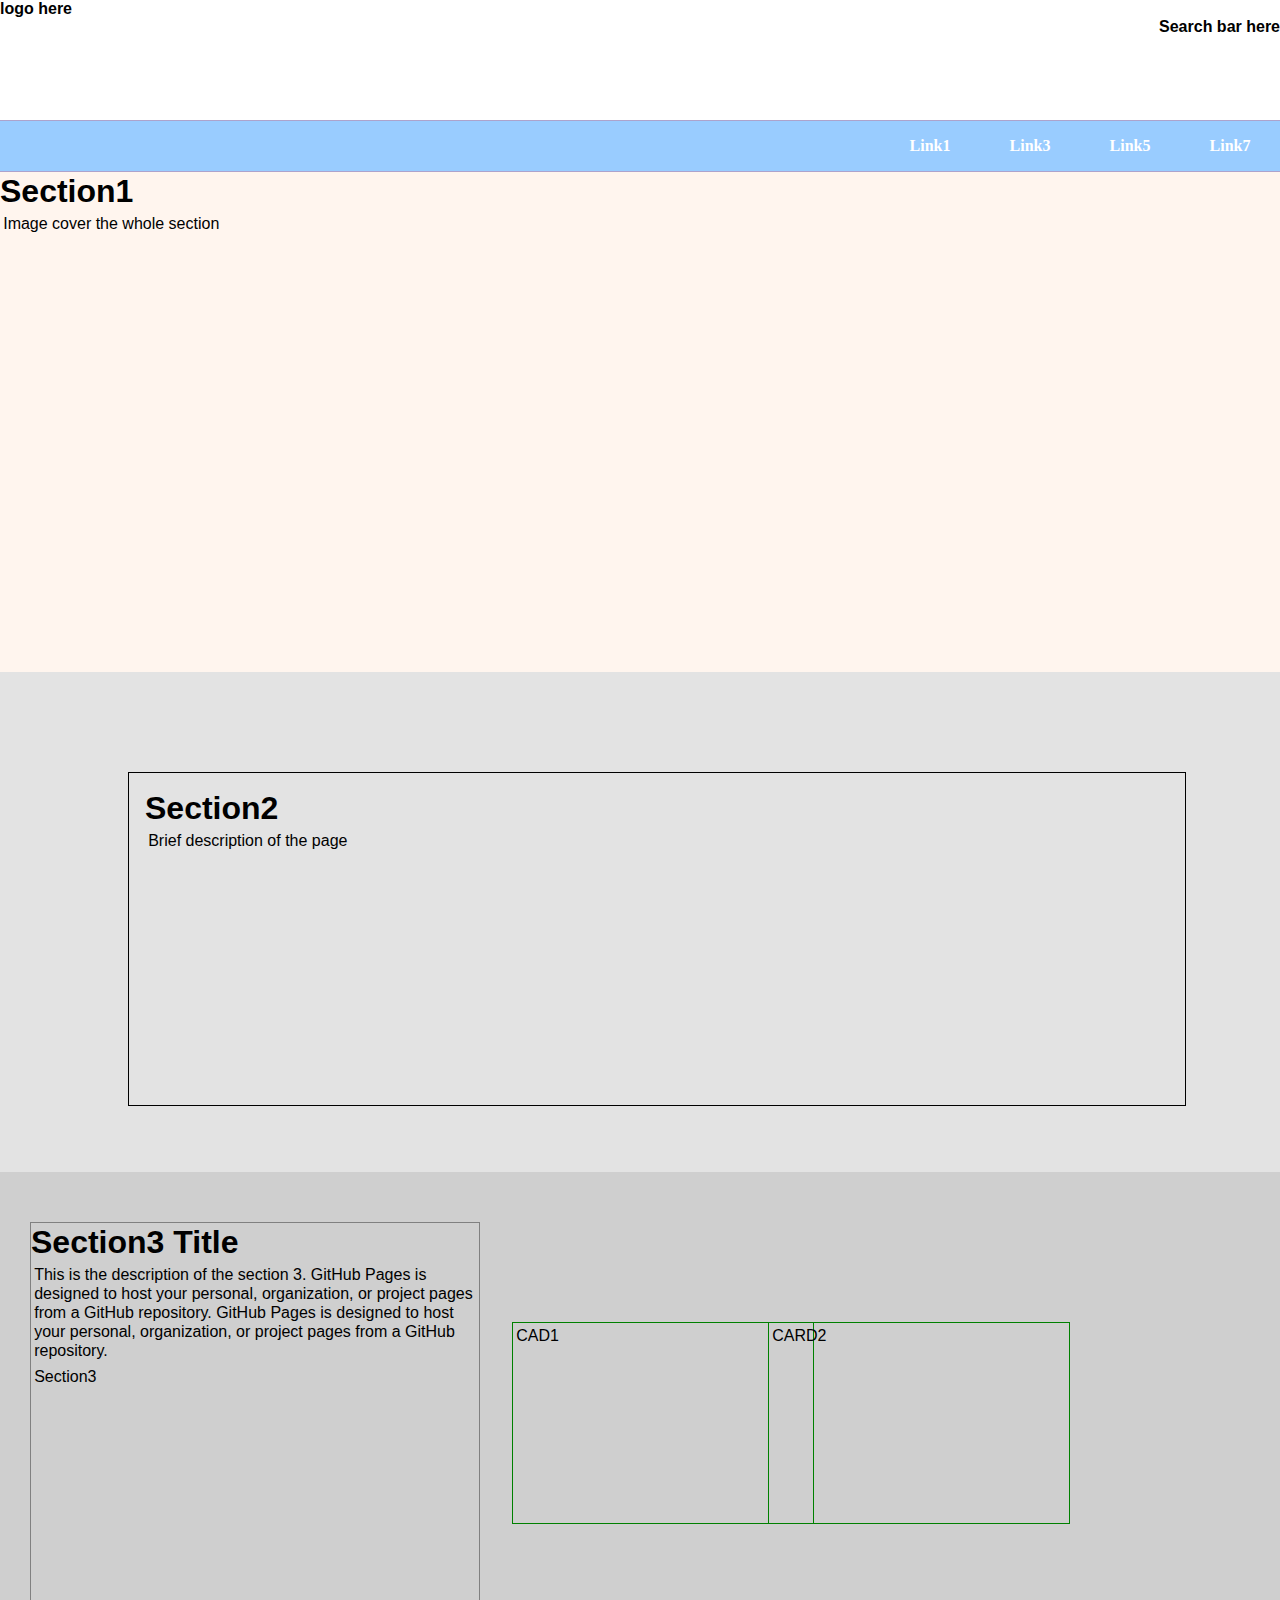
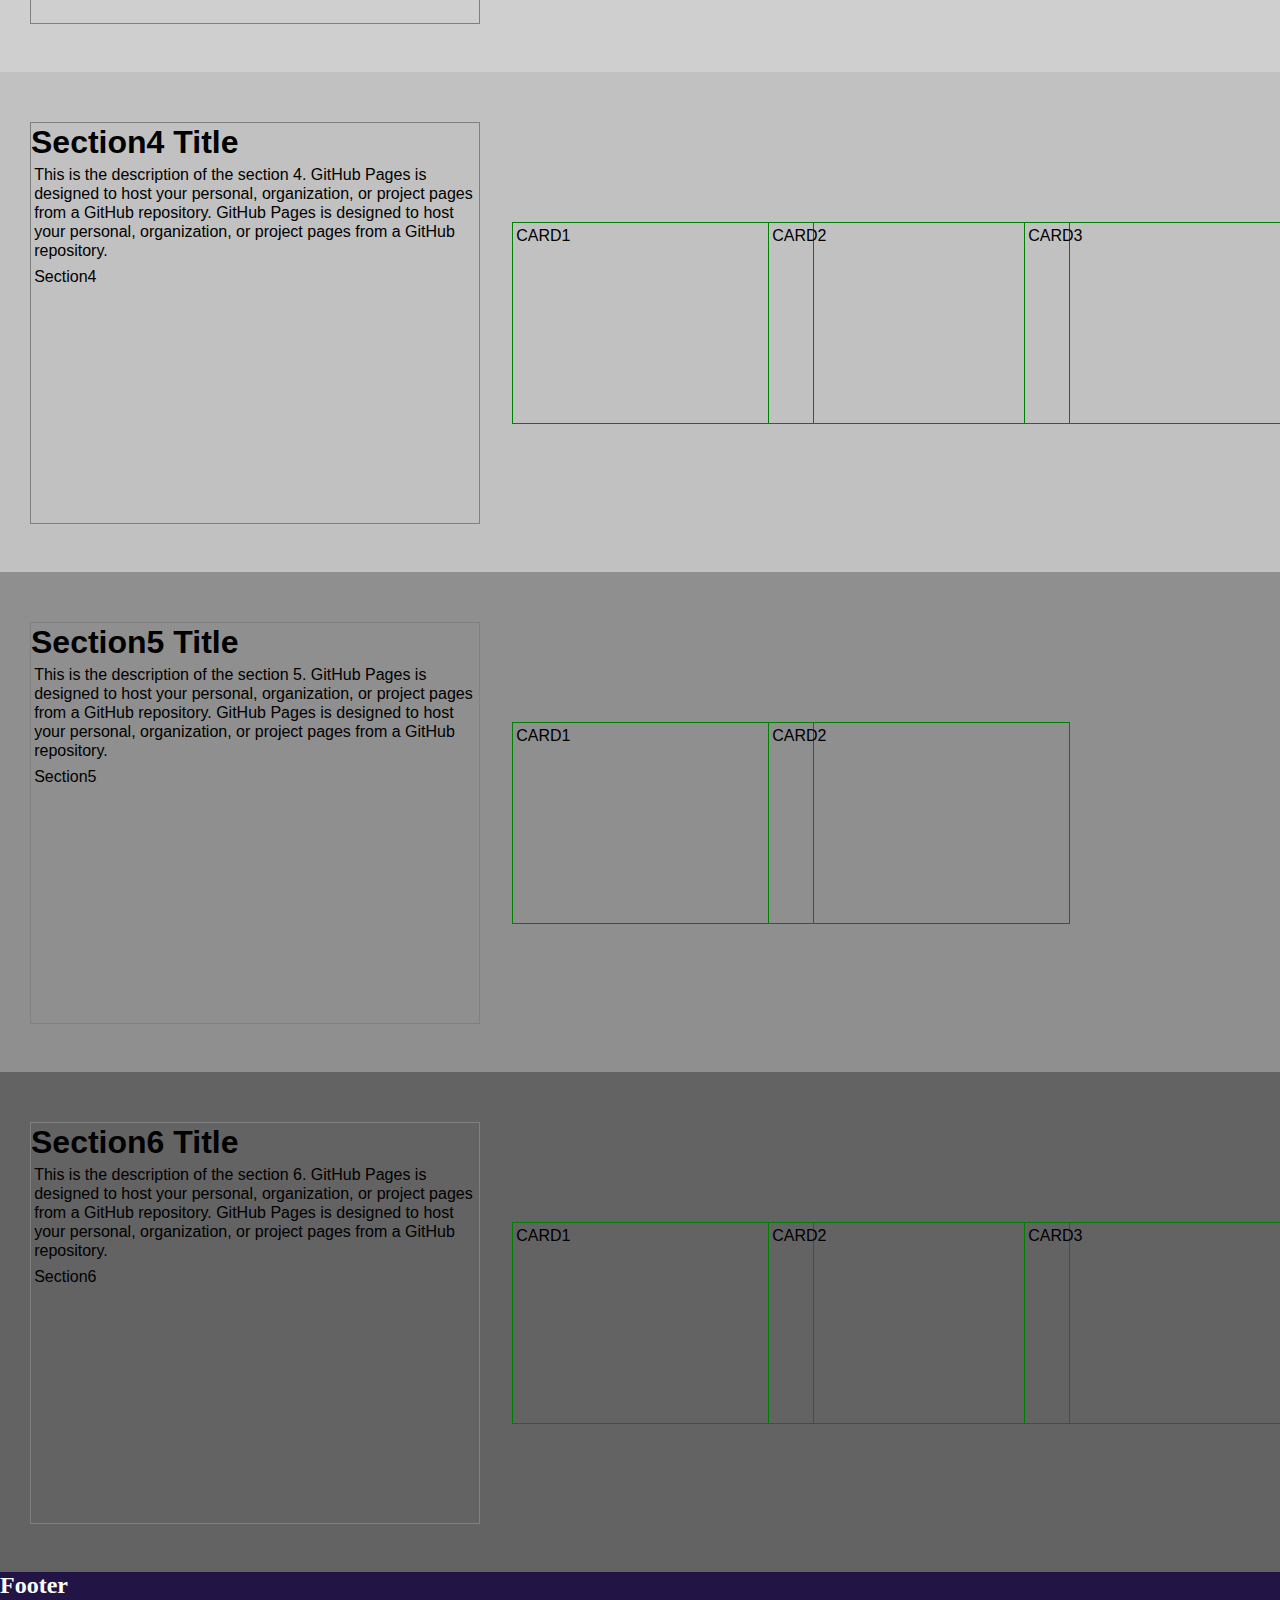
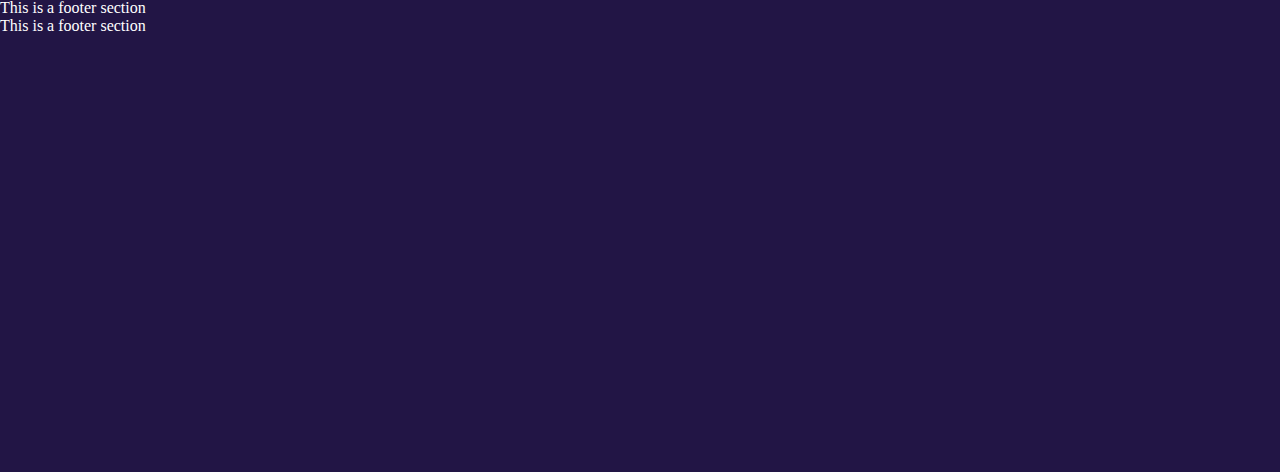
<file: index.html>
<!DOCTYPE html>
<html lang="en" dir="ltr">
  <head>
    <meta charset="utf-8">
    <link rel="stylesheet" href="css/style.css">
    <title>SKRSKR</title>
  </head>
  <body>
    <header>
      <p>logo here</p>
      <p class="search">Search bar here</p>
    </header>
    <nav>
      <ul>
        <li><a href="#">Link1</a></li>
        <li><a href="#">Link3</a></li>
        <li><a href="#">Link5</a></li>
        <li><a href="#">Link7</a></li>
      </ul>
    </nav>

    <section class="sec_1">
      <h2>Section1</h2>
      <p>Image cover the whole section</p>
    </section>
    <section class="sec_2">
      <div class="sec_2_all">
        <h2>Section2</h2>
        <p>Brief description of the page</p>
      </div>

    </section>
    <section class="sec_3">
      <div class="sec_3_all">
        <div class="sec_desc">
          <h2>Section3 Title</h2>
          <p>This is the description of the section 3. GitHub Pages is designed to host your personal, organization, or project pages from a GitHub repository. GitHub Pages is designed to host your personal, organization, or project pages from a GitHub repository.</p>
          <p>Section3</p>
        </div>
        <div class="sec_3_card card1">
          <p>CAD1</p>
        </div>
        <div class="sec_3_card card2">
          <p>CARD2</p>
        </div>
      </div>
    </section>
    <section class="sec_4">
      <div class="sec_4_all">

        <div class="sec_desc">
          <h2>Section4 Title</h2>
          <p>This is the description of the section 4. GitHub Pages is designed to host your personal, organization, or project pages from a GitHub repository. GitHub Pages is designed to host your personal, organization, or project pages from a GitHub repository.</p>
          <p>Section4</p>
        </div>

        <div class="sec_4_card card1">
          <p>CARD1</p>
        </div>
        <div class="sec_4_card card2">
          <p>CARD2</p>
        </div>
        <div class="sec_4_card card3">
          <p>CARD3</p>
        </div>
      </div>
    </section>
    <section class="sec_5">
      <div class="sec_5_all">

        <div class="sec_desc">
          <h2>Section5 Title</h2>
          <p>This is the description of the section 5. GitHub Pages is designed to host your personal, organization, or project pages from a GitHub repository. GitHub Pages is designed to host your personal, organization, or project pages from a GitHub repository.</p>
          <p>Section5</p>
        </div>

        <div class="sec_5_card card1">
          <p>CARD1</p>
        </div>
        <div class="sec_5_card card2">
          <p>CARD2</p>
        </div>
      </div>
    </section>
    <section class="sec_6">
      <div class="sec_6_all">

        <div class="sec_desc">
          <h2>Section6 Title</h2>
          <p>This is the description of the section 6. GitHub Pages is designed to host your personal, organization, or project pages from a GitHub repository. GitHub Pages is designed to host your personal, organization, or project pages from a GitHub repository.</p>
          <p>Section6</p>
        </div>

        <div class="sec_6_card card1">
          <p>CARD1</p>
        </div>
        <div class="sec_6_card card2">
          <p>CARD2</p>
        </div>
        <div class="sec_6_card card3">
          <p>CARD3</p>
        </div>
    </section>

  </body>

  <footer>
    <div class="footer_all">
      <h2>Footer</h2>
      <p>This is a footer section</p>
      <p>This is a footer section</p>
    </div>
  </footer>

</html>
</file>
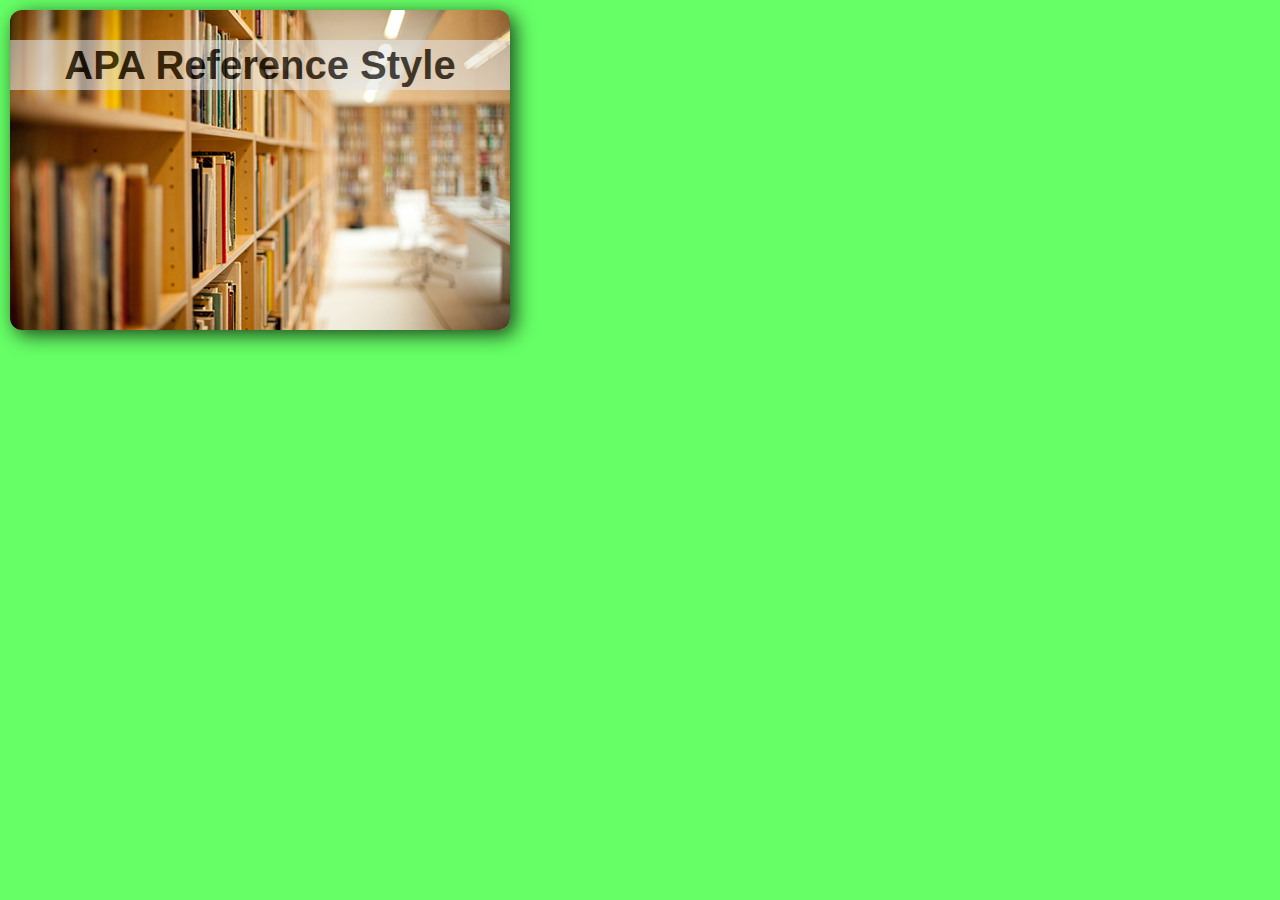
<file: DahuZhu/index.html>
<!DOCTYPE html>
<html lang="en">
  <head>
    <meta charset="utf-8">
    <meta name="viewport" content="width=device-width, initial-scale=1">
    <title>Card</title>
    <link rel="stylesheet" href="style.css">
  </head>
  <body>
    <div class="card card_bg">
        <div class="title">
            <h1>APA Reference Style</h1>
        </div>
        <div class="card_info">CDU APA reference style guide <br> From: <a href="http://libguides.cdu.edu.au/ld.php?content_id=40378641">Click Me</a> </div>
        <div class="card_desc">
          <p>APA is an 'author/date' system, so your in-text reference for all formats (book, journal article, web document) consists of the author(s) surname and year of publication. <br>The basics of an in-text reference in APA:
            <ul>
              <li>Include author or authors and year of publication.</li>
              <li>Use round brackets.</li>
            </ul>
          </p>
        </div>
    </div>

  </body>
</html>
</file>
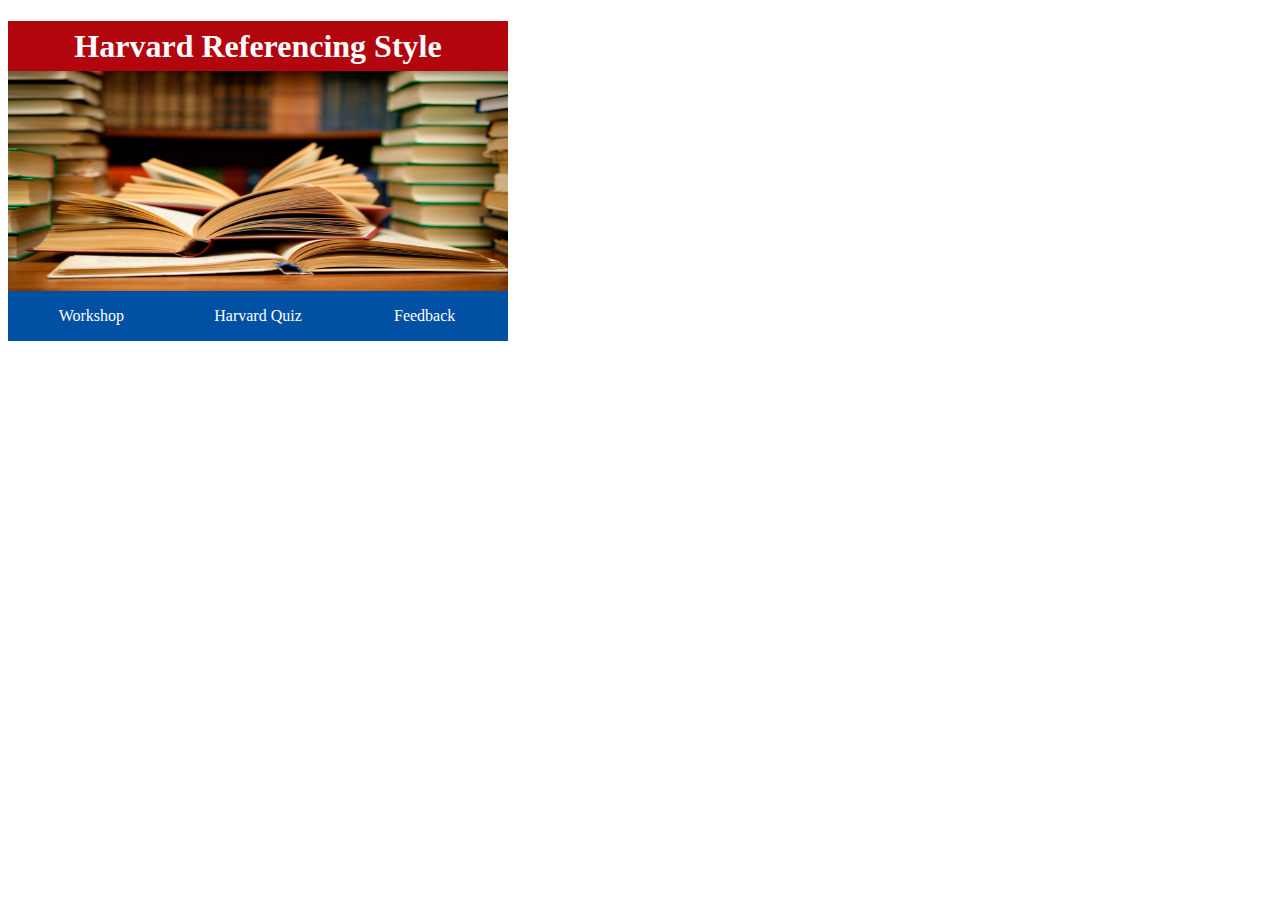
<file: Zhihong Zhao S307885/index.html>
<!DOCTYPE html>
<html lang="en">
<head>
<title>
  Referencing
</title>
<meta name="viewport" content="width=device-width, initial-scale=1">
<link href="css/style_sheet.css" rel="stylesheet" type="text/css" />
</head>
<body>

<h1 class="h_set">Harvard Referencing Style</h1>
<div class="container">
   <img src="images/images.png" alt="CDU" style="width:500px;height:220px;">
  <div class="overlay">
    <div class="text" style="background-image:url('images/background.PNG');width:500px;height:220px;">
      <p class="words">The Harvard Style is an author-date style.  There is no definitive guide or standard to Harvard referencing and you may come across many different styles or ways of using the Harvard or author-date system. </p></div>
  </div>
</div>
<div class="bottom_set">
    <ul>
      <li><a class="link_set" href="https://youtu.be/qU2g3tWuSyo">Workshop</a></li>
      <li><a class="link_set" href="https://www.cdu.edu.au/library/quiz/plagiarism/story_html5.html?lms=1">Harvard Quiz</a></li>
      <li><a class="link_set" href="https://www.surveymonkey.com/r/RD59TW6">Feedback</a></li>
    </ul>
  </div>
</body>
</html>
</file>
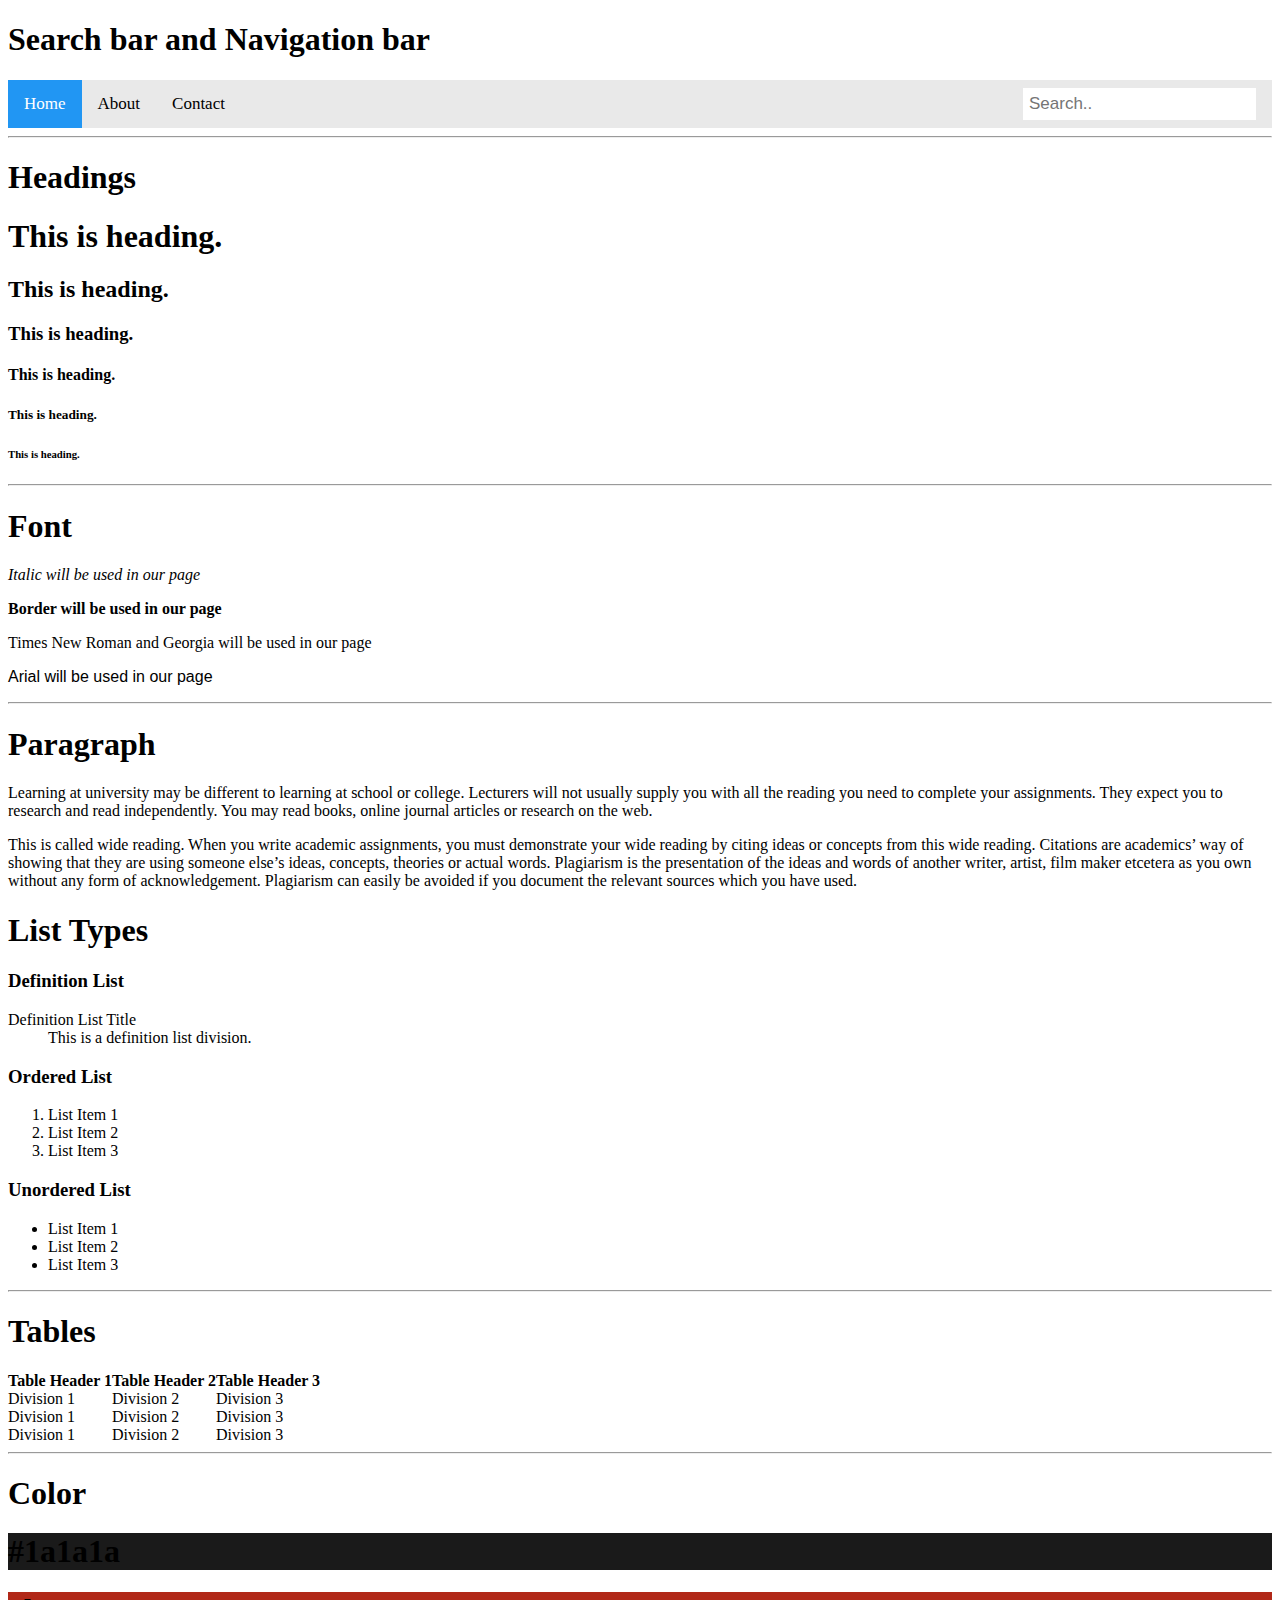
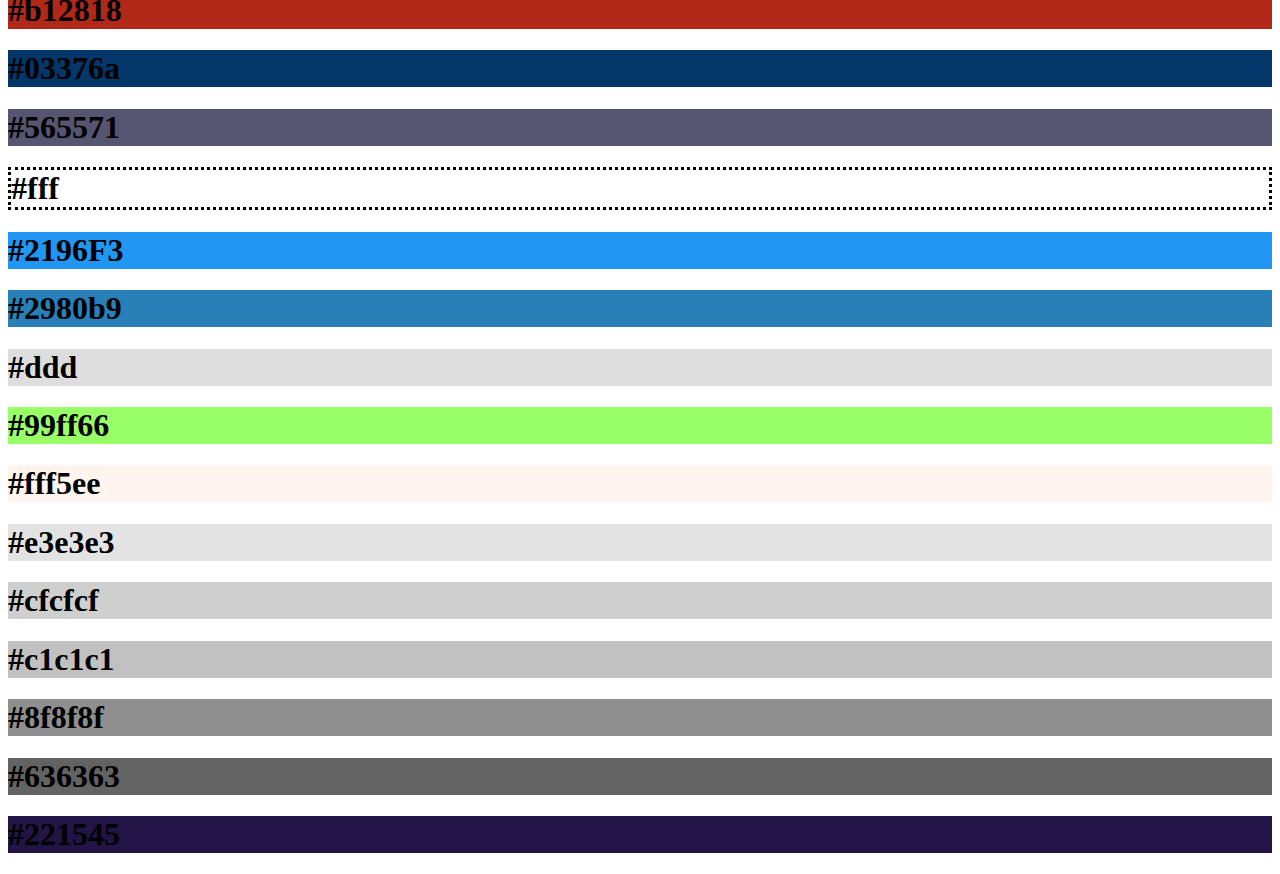
<file: style_guide/style_guide.html>
<!doctype html>
<html>
    <head>
        <meta charset="utf-8">
        <title></title>
        <meta name="description" content="">
        <meta name="viewport" content="width=device-width, initial-scale=1">
        <link rel="stylesheet" href="style_sheet.css">
    </head>
<body>

  <h1 id="search_bar">Search bar and Navigation bar</h1>
      <div class="topnav">
        <a class="active" href="#home">Home</a>
        <a href="#about">About</a>
        <a href="#contact">Contact</a>
      <input type="text" placeholder="Search..">
      </div>
    <hr />
      <h1 id="headings">Headings</h1>

            <h1>This is heading.</h1>
            <h2>This is heading.</h2>
            <h3>This is heading.</h3>
            <h4>This is heading.</h4>
            <h5>This is heading.</h5>
            <h6>This is heading.</h6>
            <hr />
      <h1 id="headings">Font</h1>
          <p><em>Italic will be used in our page</em></p>
          <b>Border will be used in our page</b>
          <p class="serif">Times New Roman and Georgia will be used in our page</p>
          <p class="sansserif">Arial will be used in our page</p>
    <hr />
      <h1 id="paragraph">Paragraph</h1>
            <p>Learning at university may be different to learning at school or college.
              Lecturers will not usually supply you with all the reading you need to complete your assignments.
              They expect you to research and read independently. You may read books, online journal articles or research on the web.
            </p>
            <p>This is called wide reading. When you write academic assignments,
                you must demonstrate your wide reading by citing ideas or concepts from this wide reading.
                Citations are academics’ way of showing that they are using someone else’s ideas, concepts,
                theories or actual words. Plagiarism is the presentation of the ideas and words of another writer, artist,
                film maker etcetera as you own without any form of acknowledgement. Plagiarism can easily be avoided if you document the relevant sources which you have used.
            </p>


      <h1 id="list_types">List Types</h1>

            <h3>Definition List</h3>
            <dl>
                <dt>Definition List Title</dt>
                <dd>This is a definition list division.</dd>
            </dl>

            <h3>Ordered List</h3>
            <ol>
                <li>List Item 1</li>
                <li>List Item 2</li>
                <li>List Item 3</li>
            </ol>

            <h3>Unordered List</h3>
            <ul>
                <li>List Item 1</li>
                <li>List Item 2</li>
                <li>List Item 3</li>
            </ul>
<hr/>
      <h1 id="tables">Tables</h1>

      <table cellspacing="0" cellpadding="0">
          <tr>
              <th>Table Header 1</th><th>Table Header 2</th><th>Table Header 3</th>
          </tr>
          <tr>
              <td>Division 1</td><td>Division 2</td><td>Division 3</td>
          </tr>
          <tr>
              <td>Division 1</td><td>Division 2</td><td>Division 3</td>
          </tr>
          <tr>
              <td>Division 1</td><td>Division 2</td><td>Division 3</td>
          </tr>

      </table>
<hr/>


      <h1 id="color">Color</h1>
            <h1 style="background-color:#1a1a1a;">#1a1a1a</h1>
            <h1 style="background-color:#b12818;">#b12818</h1>
            <h1 style="background-color:#03376a;">#03376a</h1>
            <h1 style="background-color:#565571;">#565571</h1>
            <h1 style="background-color:#fff;border-style: dotted;">#fff</h1>
            <h1 style="background-color:#2196F3;">#2196F3</h1>
            <h1 style="background-color:#2980b9;">#2980b9</h1>
            <h1 style="background-color:#ddd;">#ddd</h1>
            <h1 style="background-color:#99ff66;">#99ff66</h1>
            <h1 style="background-color:#fff5ee;">#fff5ee</h1>
            <h1 style="background-color:#e3e3e3;">#e3e3e3</h1>
            <h1 style="background-color:#cfcfcf;">#cfcfcf</h1>
            <h1 style="background-color:#c1c1c1;">#c1c1c1</h1>
            <h1 style="background-color:#8f8f8f;">#8f8f8f</h1>
            <h1 style="background-color:#636363;">#636363</h1>
            <h1 style="background-color:#221545;">#221545</h1>
</file>
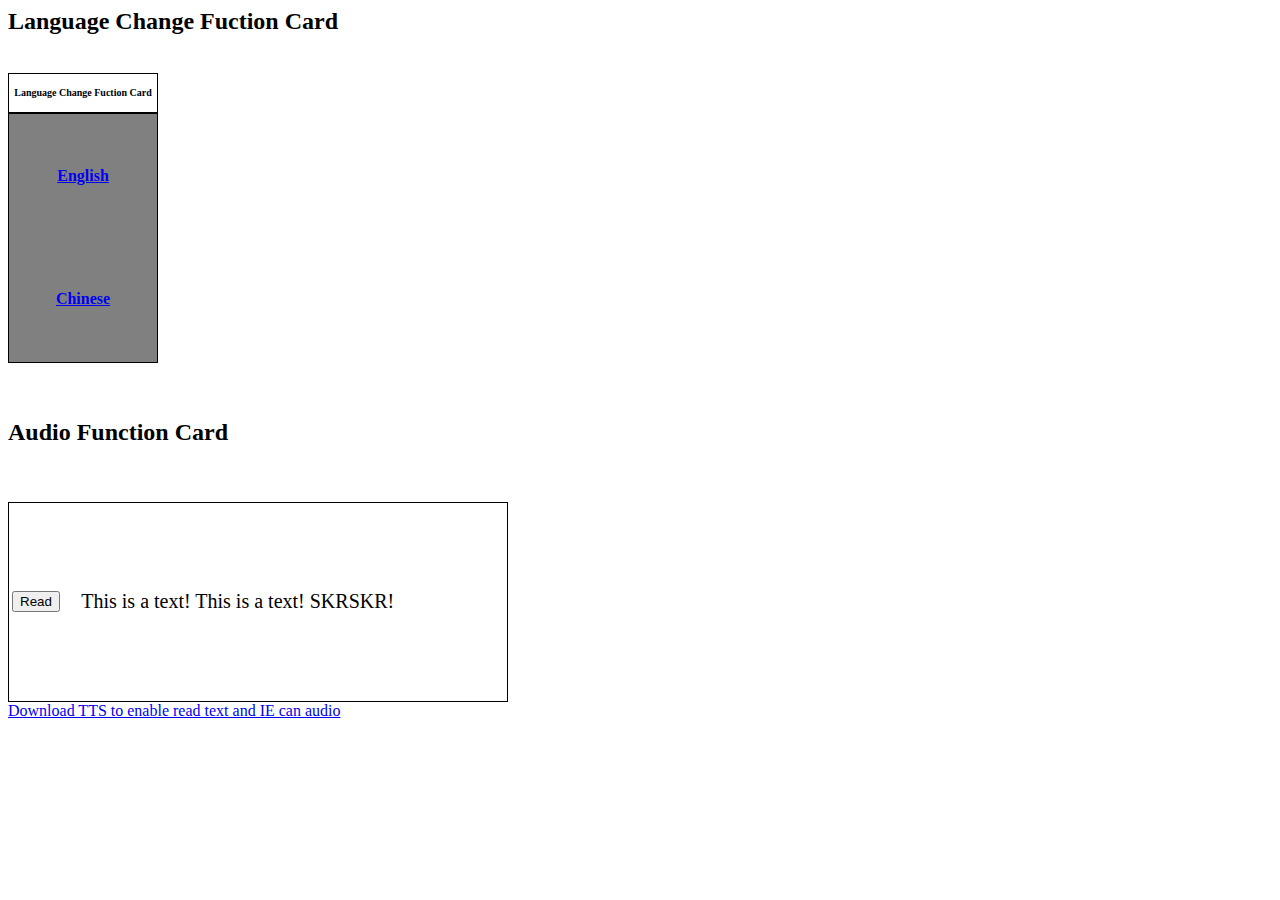
<file: Wanmei Chen-s312081/Card.html>
<html>
  <head>
    <title> Card </title>
    <link rel="stylesheet" href="stylesheet.css" type="text/css">
	<meta charset="UTF-8">
    <SCRIPT LANGUAGE="JavaScript">
        var VoiceObj = new ActiveXObject("Sapi.SpVoice");
    </SCRIPT>
    <SCRIPT LANGUAGE="JavaScript">
        function InitializeControls() {
            var VoicesToken = VoiceObj.GetVoices();
            var AudioOutputsToken = VoiceObj.GetAudioOutputs();
        }
        InitializeControls();
        function VoiceObj::EndStream()
        {
            idbSpeakText.value = "Read";
        }
        function VoiceObj::StartStream()
        {
            idbSpeakText.value = "Stop";
        }
        function SpeakText() {
            if(idbSpeakText.value == "Read") {
                try {
                    VoiceObj.Speak(document.getElementById('text').innerText, 1);
                } catch(exception) {
                    alert("Error");
                }
            } else if(idbSpeakText.value == "Stop") {
                VoiceObj.Speak("", 2);
            }
        }
    </script>
  </head>
  <body>
    <h2 id="lcf">Language Change Fuction Card </h2>
    <br />
    <table class="langicon">
      <tr>
        <th> Language Change Fuction Card </th>
      </tr>
    </table>
    <table class="tipchoice">
      <tr>
        <th>
          <a href="https://dahuzhu.github.io/Component-Design/Wanmei%20Chen-s312081/Card.html">English
        </th>
      </tr>
      <tr>
        <th>
          <a href="https://dahuzhu.github.io/Component-Design/Wanmei%20Chen-s312081/CardCH.html"> Chinese
        </th>
      </tr>
    </table>
    <br />
    <br />
    <h2 id="afc">Audio Function Card </h2>
    <br />
    <br />
	<table class="aud">
	<tr>
	  <td>
	    <input type="button" id="idbSpeakText" onclick="SpeakText();" value="Read">
	  </td>
	  <td>
        <P id="text">This is a text! This is a text! SKRSKR!</P>
      </td>
	 </tr>
	</table>
	<a href="https://www.microsoft.com/en-us/download/confirmation.aspx?id=10121"> Download TTS to enable read text and IE can audio
  </body>
</html>
</file>
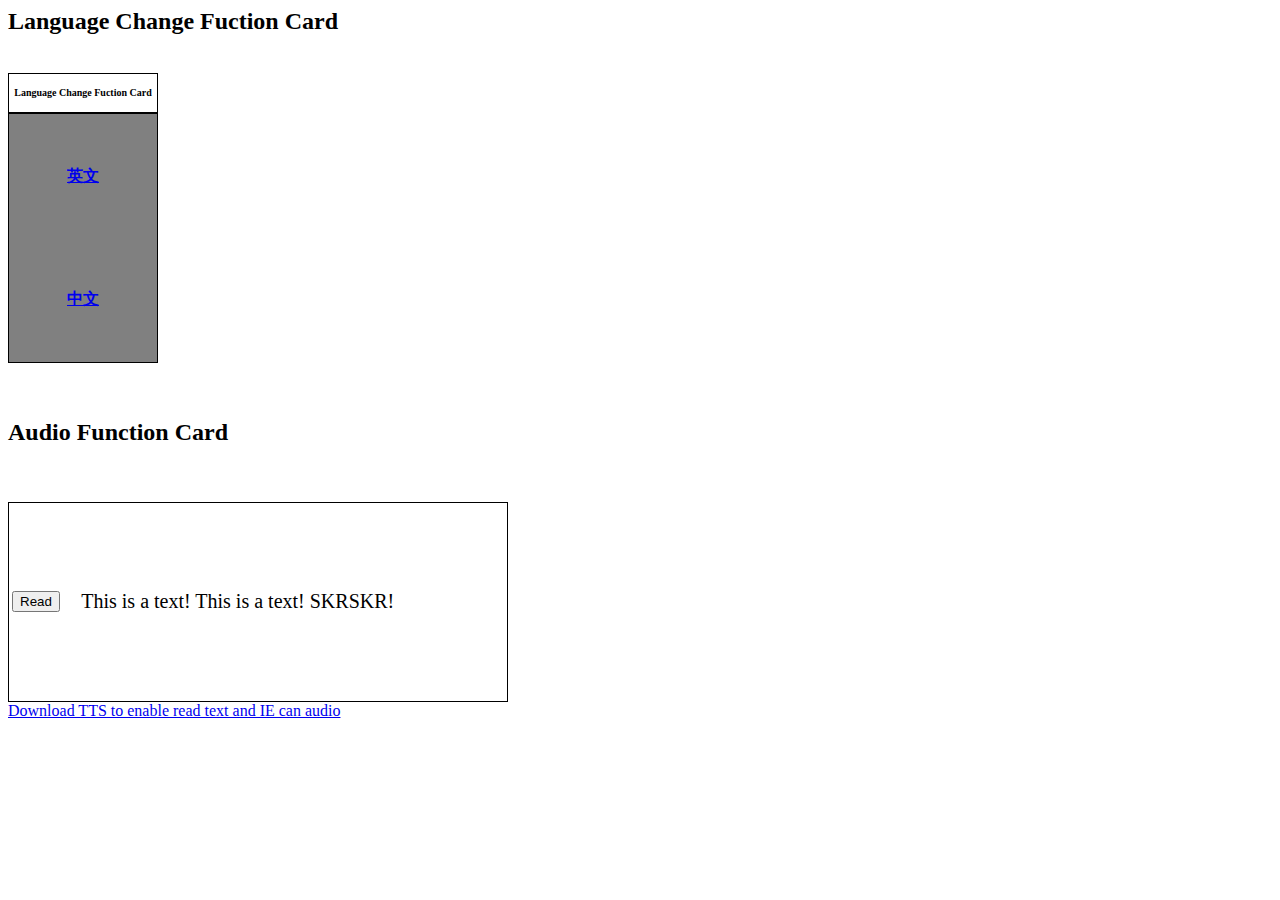
<file: Wanmei Chen-s312081/CardCH.html>
<html>
  <head>
    <title> Card </title>
    <link rel="stylesheet" href="stylesheet.css" type="text/css">
	<meta charset="UTF-8">
    <SCRIPT LANGUAGE="JavaScript">
        var VoiceObj = new ActiveXObject("Sapi.SpVoice");
    </SCRIPT>
    <SCRIPT LANGUAGE="JavaScript">
        function InitializeControls() {
            var VoicesToken = VoiceObj.GetVoices();
            var AudioOutputsToken = VoiceObj.GetAudioOutputs();
        }
        InitializeControls();
        function VoiceObj::EndStream()
        {
            idbSpeakText.value = "Read";
        }
        function VoiceObj::StartStream()
        {
            idbSpeakText.value = "Stop";
        }
        function SpeakText() {
            if(idbSpeakText.value == "Read") {
                try {
                    VoiceObj.Speak(document.getElementById('text').innerText, 1);
                } catch(exception) {
                    alert("Error");
                }
            } else if(idbSpeakText.value == "Stop") {
                VoiceObj.Speak("", 2);
            }
        }
    </script>
  </head>
  <body>
    <h2 id="lcf">Language Change Fuction Card </h2>
    <br />
    <table class="langicon">
      <tr>
        <th> Language Change Fuction Card </th>
      </tr>
    </table>
    <table class="tipchoice">
      <tr>
        <th>
          <a href="https://dahuzhu.github.io/Component-Design/Wanmei%20Chen-s312081/Card.html"> 英文
        </th>
      </tr>
      <tr>
        <th>
          <a href="https://dahuzhu.github.io/Component-Design/Wanmei%20Chen-s312081/CardCH.html"> 中文
        </th>
      </tr>
    </table>
    <br />
    <br />
    <h2 id="afc">Audio Function Card </h2>
    <br />
    <br />
	<table class="aud">
	<tr>
	  <td>
	    <input type="button" id="idbSpeakText" onclick="SpeakText();" value="Read">
	  </td>
	  <td>
        <P id="text">This is a text! This is a text! SKRSKR!</P>
      </td>
	 </tr>
	</table>
	<a href="https://www.microsoft.com/en-us/download/confirmation.aspx?id=10121"> Download TTS to enable read text and IE can audio
  </body>
</html>
</file>
<file: css/style.css>
*{
  margin: 0;
  padding: 0;
  /*background-color: #cccccc;*/
}
body section{
  display: block;
}
header{
  height: 120px;
}
header p{
  font-family: sans-serif;
  font-weight: bold;
}
header .search{
  float: right;
}
nav{
  margin-top: 0px;
  width: 100%;
  height: 50px;
  background: #99ccff;
  border-top: 1px solid rgba(255, 0, 0, 0.2);
  border-bottom: 1px solid rgba(255, 0, 0, 0.2);
  position: sticky; /* sticky the bar at the top */
  top: 0;
  z-index: 50;
}
nav ul{
  display: flex;
  margin: 0;
  padding: 0px;
  overflow: hidden;
  float: right;
}
nav ul li{
  list-style: none;
  width: 100px;
}
nav ul li a{
  display: block;
  color: #fff;
  background: #99ccff;
  font-weight: bold;
  text-align: center;
  line-height: 50px;
  text-decoration: none;
}
nav ul li a:hover, nav ul li a:active{
  background: #99ff66;
}

section{
  margin: 0;
  padding: 0;
  height: 500px;
  z-index: 20;
}
section h2{
  font-family: sans-serif;
  font-size: 2rem;
  font-weight: bold;
  line-height: 2.4rem;
}
section p{
  /*border: 1px solid black;*/
  margin: 0;
  padding: 0.2rem;
  font-family: sans-serif;
  font-size: 1rem;
  line-height: 1.2rem;
  z-index: 5;
}

.sec_desc{
  width: 35%;
  height: 400px;
  position: absolute;
  top: 50px;
  left: 30px;
  margin: 0;
  border: 1px solid gray;
}

.sec_1{
  /*border: 1px solid red;*/
  background-color: #fff5ee;
}
.sec_2{
  background-color: #e3e3e3;
  /*border: 1px solid blue;*/
}
.sec_2_all{
  width: 80%;
  height: 60%;
  position: relative;
  top: 100px;
  left: 10%;
  padding: 1rem;
  border: 1px solid black;
}
.sec_3{
  /*border: 1px solid red;*/
  background-color: #cfcfcf;
}
.sec_3_all{
  width: 100%;
  height: 100%;
  z-index: 5;
  position: relative;
  top: 0px;
  left: 0px;
  /*border: 1px solid yellow;*/
}
.sec_3_card{
  width: 300px;
  height: 200px;
  border: 1px solid green;
}
.sec_4{
  /*border: 1px solid blue;*/
  background-color: #c1c1c1;
}
.sec_4_all{
  width: 100%;
  height: 100%;
  z-index: 5;
  position: relative;
  top: 0px;
  left: 0px;
  /*border: 1px solid yellow;*/
}
.sec_4_card{
  width: 300px;
  height: 200px;
  border: 1px solid green;
}
.sec_5{
  /*border: 1px solid red;*/
  background-color: #8f8f8f;
}
.sec_5_all{
  width: 100%;
  height: 100%;
  z-index: 5;
  position: relative;
  top: 0px;
  left: 0px;
  /*border: 1px solid yellow;*/
}
.sec_5_card{
  width: 300px;
  height: 200px;
  border: 1px solid green;
}
.sec_6{
  /*border: 1px solid blue;*/
  background-color: #636363;
}
.sec_6_all{
  width: 100%;
  height: 100%;
  z-index: 5;
  position: relative;
  top: 0px;
  left: 0px;
  /*border: 1px solid yellow;*/
}
.sec_6_card{
  width: 300px;
  height: 200px;
  border: 1px solid green;
}



/*setting the position of card1,card2,card3 in each section*/
.card1{
  position: absolute;
  top: 150px;
  left: 40%;
  z-index: 15;
  float: none;
}
.card2{
  position: absolute;
  top: 150px;
  left: 60%;
  z-index: 15;
  float: none;
}
.card3{
  position: absolute;
  top: 150px;
  left: 80%;
  z-index: 15;
  float: none;
}


footer{
  height: 500px;
  /*border: 1px solid purple;*/
}

footer .footer_all{
  height: 100%;
  color: #fff;
  background-color: #221545;
}
</file>
<file: DahuZhu/style.css>
*{
    margin: 0px;
    padding: 0px;
    box-sizing: border-box;
}
body {
  background-color: #66ff66;
}
a{
  text-decoration: none;
  color: #3333cc;
}
ul li{
  list-style: none;
}
.card_bg{
  background-image: url("Reference.jpg");
  background-size: 500px 320px;
  background-repeat: no-repeat;
}
.card {
  height: 320px;
  width: 500px;
  margin: 10px;
  border-radius: 12px 12px 12px 12px;
  text-align: center;
  background-color: rgba(226, 192, 72, 0.75);
  box-shadow: 5px 5px 20px rgba(0, 0, 0, 0.75);
  transition: height 0.5s;
}
.card:hover{
  opacity: 1;
  height: 500px;
}
.card .title{
  width: 100%;
  color: black;
  padding: 10px auto;
  margin: 0;
  font-family: sans-serif;
  font-size: 20px;
  line-height: 50px;
  position: relative;
  top: 30px;
  /*left: 0;*/
  opacity:0.7;
  background-color: rgba(230, 230, 230, 0.8);
}
.card .card_info {
  color: black;
  font-family: sans-serif;
  background-color: rgba(230, 230, 230, 0.8);
  width: 100%;
  height: 60px;
  position: relative;
  top: 210px;
  padding-top: 5px;
  font-size: 20px;
  opacity: 0;
  transition: opacity 1s;
}
.card:hover .card_info{
  opacity: 0.8;
}
.card_desc {
  /*border: 1px solid red;*/
  width: 100%;
  color: black;
  height: 160px;
  padding: 5px 10px;
  font-family: sans-serif;
  font-size: 18px;
  line-height: 25px;
  position: relative;
  top: 60px;
  border-radius: 0 0 12px 12px;
  opacity: 0;
  transition: top 0.65s, opacity 0.65s cubic-bezier(0.3, 0.6, 0.6, 1);
}
.card:hover .card_desc{
  top: 225px;
  opacity: 0.8;
}
</file>
<file: Zhihong Zhao S307885/css/style_sheet.css>
.container {
  position: relative;
  width: 500px;
}

.image {
  display: block;
  width: 500px;
  height: auto;
}

.overlay {
  opacity: 0;
  transition: .4s ease;
}

.container:hover .overlay {
  opacity: 1;
}

.text {
  color: white;
  font-size: 16px;
  position: absolute;
  top:0px;
  left:0px;
  text-align: left;

}
.words{
  margin-top: 50px;
  margin-left: 10px;
}
.h_set{
  text-align: center;
  line-height: 50px;
  width: 500px;
  height:50px;
  background-color:#B3050D;
  margin-bottom:0px;
  color:white;

}
.link_set{
  width: 500px;
  height:20px;
  color: white;
}
.bottom_set{
  margin-top: -4px;
  background-color: #0050A3;
  width: 500px;
  height:50px;
}
.bottom_set ul{
  margin:0px;
  padding: 0px;
  display: flex;
}
.bottom_set ul li{
  list-style: none;
  width: 166.66px;
  text-align: center;
}
.bottom_set ul li a{
  text-decoration: none;
  line-height: 50px;
}
.link_set:hover{
  background-color:#FF6347;
}
</file>
<file: style_guide/style_sheet.css>
.topnav {
  overflow: hidden;
  background-color: #e9e9e9;
}

/* Style the links inside the navigation bar */
.topnav a {
  float: left;
  display: block;
  color: black;
  text-align: center;
  padding: 14px 16px;
  text-decoration: none;
  font-size: 17px;
}

/* Change the color of links on hover */
.topnav a:hover {
  background-color: #ddd;
  color: black;
}

/* Style the "active" element to highlight the current page */
.topnav a.active {
  background-color: #2196F3;
  color: white;
}

/* Style the search box inside the navigation bar */
.topnav input[type=text] {
  float: right;
  padding: 6px;
  border: none;
  margin-top: 8px;
  margin-right: 16px;
  font-size: 17px;
}

/* When the screen is less than 600px wide, stack the links and the search field vertically instead of horizontally */
@media screen and (max-width: 600px) {
  .topnav a, .topnav input[type=text] {
    float: none;
    display: block;
    text-align: left;
    width: 100%;
    margin: 0;
    padding: 14px;
  }
  .topnav input[type=text] {
    border: 1px solid #ccc;
  }
}
p.serif{font-family:"Times New Roman",Times,serif;}
p.sansserif{font-family:Arial,Helvetica,sans-serif;}
</file>
<file: Wanmei Chen-s312081/stylesheet.css>
.langicon{
  font-size: 10px;
  width:150px;
  height:40px;
  border: 1px solid black;
}

.tipchoice{
  width:150px;
  height:250px;
  border:1px solid black;
  background-color:grey;
}

.aud{
  font-size: 20px;
  width:500px;
  height:200px;
  border: 1px solid black;
}
</file>
